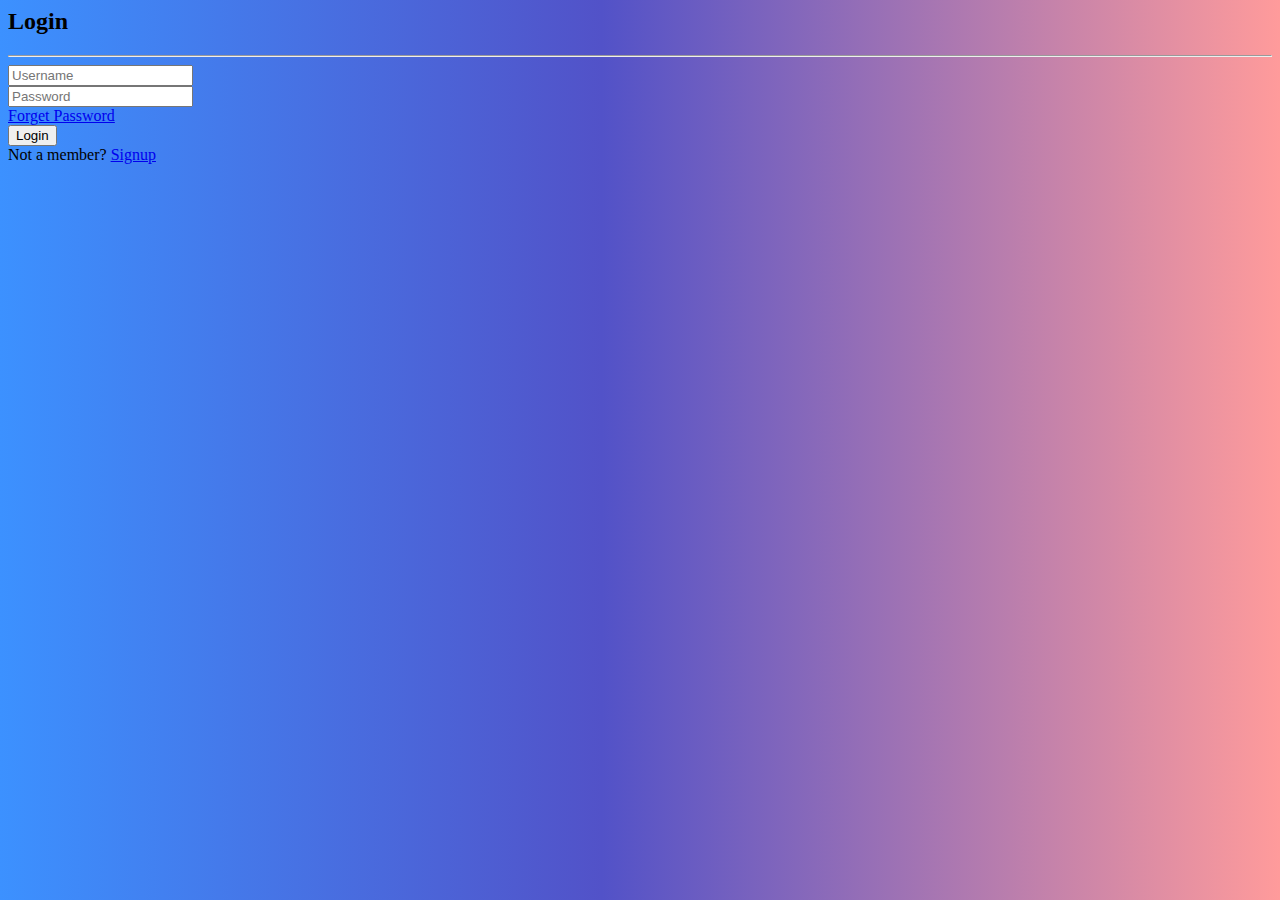
<file: src/app/login/login.component.html>
<body style="background: rgb(60,145,255);
background: linear-gradient(90deg, rgba(60,145,255,1) 0%, rgba(82,82,200,1) 47%, rgba(255,155,155,1) 100%);">
<section class="section">
    <div class="container-sm">
        <form class="w-50 mx-auto bg-light rounded-3">
            <div class="my-4 pt-4">
                <h2 class="text-center">Login</h2>
                <hr>
            </div>
            <div class="px-4 pb-3">
                <input type="text" class="form-control border-bottom" placeholder="Username">
            </div>
            <div class="px-4 py-3">
                <input type="password" class="form-control border-bottom" placeholder="Password">
            </div>
            <div class="px-4 py-3">
                <a href="#" class="text text-black-50 text-decoration-none">Forget Password</a>
            </div>
            <div class="d-grid gap2 px-4 py-3 ">
                <button class="btn btn-primary rounded-5">Login</button>
            </div>
            <div class="d-flex justify-content-center px-4 py-3">
                <span class="pe-2">Not a member? </span>
                <a href="#">Signup</a>
            </div>
        </form>
    </div>
</section>

</body>
</file>
